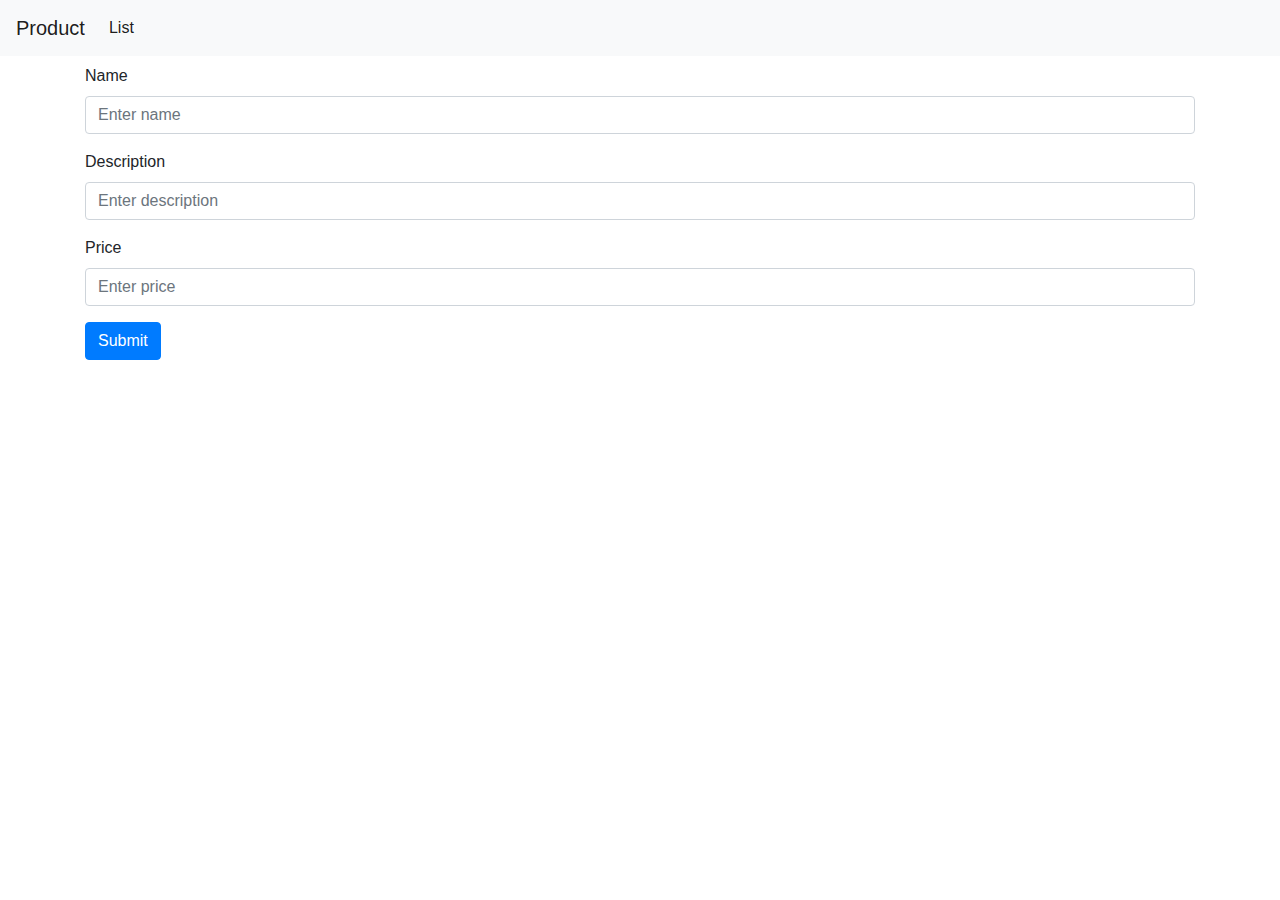
<file: html/product.html>
<!doctype html>
<html lang="en">

<head>
    <!-- Required meta tags -->
    <meta charset="utf-8">
    <meta name="viewport" content="width=device-width, initial-scale=1, shrink-to-fit=no">

    <!-- Bootstrap CSS -->
    <link rel="stylesheet" href="https://stackpath.bootstrapcdn.com/bootstrap/4.3.1/css/bootstrap.min.css"
          integrity="sha384-ggOyR0iXCbMQv3Xipma34MD+dH/1fQ784/j6cY/iJTQUOhcWr7x9JvoRxT2MZw1T" crossorigin="anonymous">
    <link rel="stylesheet" href="https://use.fontawesome.com/releases/v5.3.1/css/all.css"/>
    <title>New product</title>
</head>

<body>

<nav class="navbar navbar-expand-lg navbar-light bg-light">
    <a class="navbar-brand" href="#">Product</a>

    <button class="navbar-toggler" type="button" data-toggle="collapse" data-target="#navbarSupportedContent"
            aria-controls="navbarSupportedContent" aria-expanded="false" aria-label="Toggle navigation">
        <span class="navbar-toggler-icon"></span>
    </button>

    <div class="collapse navbar-collapse" id="navbarSupportedContent">
        <ul class="navbar-nav mr-auto">
            <li class="nav-item active">
                <a class="nav-link" href="#">List</a>
            </li>
        </ul>
    </div>
</nav>

<div class="container">
    <div class="row py-2">
        <div class="col-12">
            <form action="#" method="post">
                <input type="hidden" id="id" name="id">
                <div class="form-group">
                    <label>Name</label>
                    <input type="text" class="form-control" id="name" name="name" placeholder="Enter name">
                </div>
                <div class="form-group">
                    <label>Description</label>
                    <input type="text" class="form-control" id="description" name="description" placeholder="Enter description" >
                </div>
                <div class="form-group">
                    <label>Price</label>
                    <input type="number" class="form-control" id="price" name="price" placeholder="Enter price">
                </div>
                <button type="submit" class="btn btn-primary">Submit</button>
            </form>
        </div>
    </div>
</div>

<!-- Optional JavaScript -->
<!-- jQuery first, then Popper.js, then Bootstrap JS -->
<script src="https://code.jquery.com/jquery-3.3.1.slim.min.js"
        integrity="sha384-q8i/X+965DzO0rT7abK41JStQIAqVgRVzpbzo5smXKp4YfRvH+8abtTE1Pi6jizo"
        crossorigin="anonymous"></script>
<script src="https://cdnjs.cloudflare.com/ajax/libs/popper.js/1.14.7/umd/popper.min.js"
        integrity="sha384-UO2eT0CpHqdSJQ6hJty5KVphtPhzWj9WO1clHTMGa3JDZwrnQq4sF86dIHNDz0W1"
        crossorigin="anonymous"></script>
<script src="https://stackpath.bootstrapcdn.com/bootstrap/4.3.1/js/bootstrap.min.js"
        integrity="sha384-JjSmVgyd0p3pXB1rRibZUAYoIIy6OrQ6VrjIEaFf/nJGzIxFDsf4x0xIM+B07jRM"
        crossorigin="anonymous"></script>

</body>
</file>
